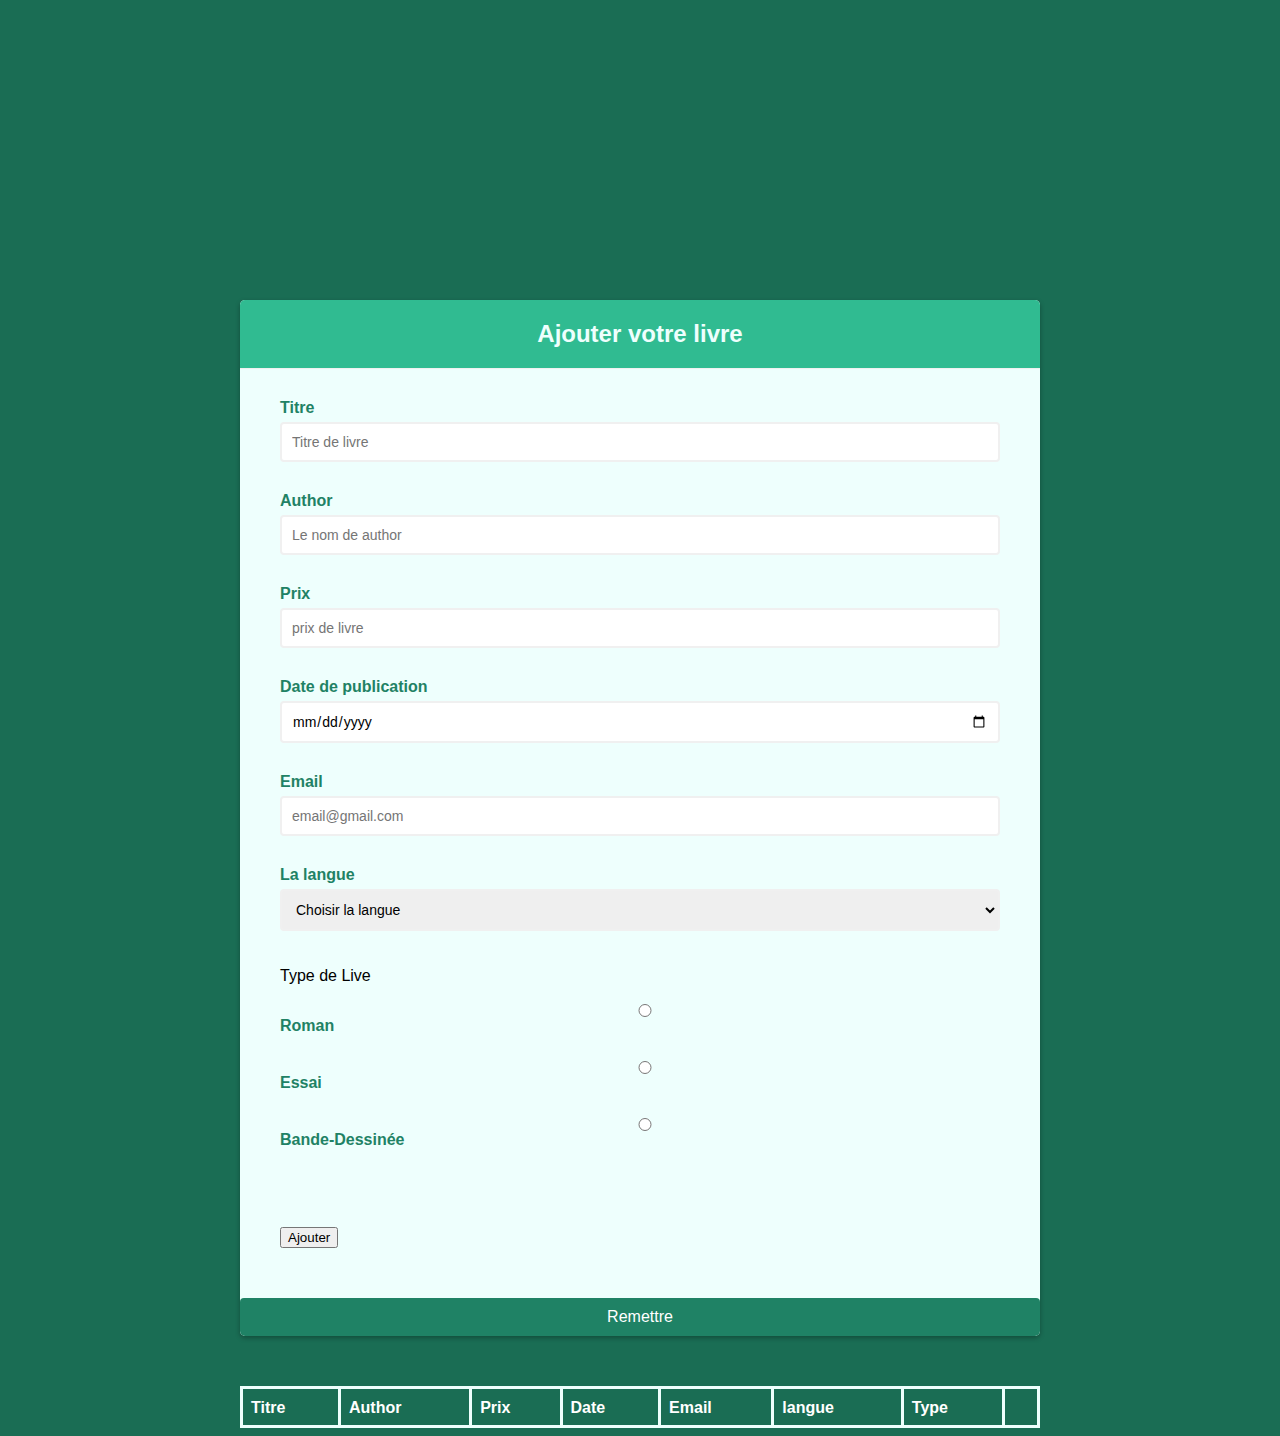
<file: FINAL-RIPO-main/exercice/index.html>
<!DOCTYPE html>
<html lang="en">

<head>
    <meta charset="UTF-8">
    <meta http-equiv="X-UA-Compatible" content="IE=edge">
    <meta name="viewport" content="width=device-width, initial-scale=1.0">
    <title>Document</title>
    <link rel="stylesheet" href="style.css">
</head>

<body>
    
    <div class="container">
        
        <div class="header">
            <h2>Ajouter votre livre</h2>
        </div>
        <form id="form" class="form" autocomplete="off" action="javaScript:void(0)" >
            <div class="form-control">
                <label>Titre</label>
                <input type="text" placeholder="Titre de livre" id="title" name="elements" />
                <i class="fas fa-check-circle"></i>
                <i class="fas fa-exclamation-circle"></i>
                <small id="errors"></small>
            </div>
            <div class="form-control">
                <label>Author</label>
                <input type="text" placeholder="Le nom de author" id="author" name="elements" />
                <i class="fas fa-check-circle"></i>
                <i class="fas fa-exclamation-circle"></i>
                <small>Error message</small>
            </div>
            <div class="form-control">
                <label>Prix</label>
                <input type="number" placeholder="prix de livre" id="price" name="elements" />
                <i class="fas fa-check-circle"></i>
                <i class="fas fa-exclamation-circle"></i>
                <small>Error message</small>
            </div>
            <div class="form-control">
                <label>Date de publication</label>
                <input type="date" placeholder="Date de publication" id="date" name="elements" />
                <i class="fas fa-check-circle"></i>
                <i class="fas fa-exclamation-circle"></i>
                <small>Error message</small>
            </div>

            <div id="email" class="form-control">
                <label>Email</label>
                <input type="email" id="yourEmail" name="yourEmail" placeholder="email@gmail.com">
                <small>Message Erreur</small>
            </div>
            <div class="form-control">
                <label>La langue</label><br>
                <select id="pet-select" name="elements">
                    <option disabled selected hidden value>Choisir la langue</option>
                    <option value="arabe">Arabe</option>
                    <option value="français">Français</option>
                    <option value="anglais">Anglais</option>
                    <option value="espagnol">Espagnol</option>
                </select>
                <i class="fas fa-check-circle"></i>
                <i class="fas fa-exclamation-circle"></i>
                <small>Message Erreur</small>
            </div>
            <div class="form-control" id="radios">
                <p>Type de Live</p>
                <div id="threeRadio">
                    <label><input type="radio" name="booktp" value="Roman" class="booktpes">Roman</label><br>
                    <label><input type="radio" name="booktp" value="Essai" class="booktpes">Essai</label><br>
                    <label><input type="radio" name="booktp" value="Bande-Dessinée" class="booktpes">Bande-Dessinée</label><br>
                </div>    
                <small>Message Erreur</small>
                <h6 id="smls"></h6>
                <h6 id="smlst"></h6>
            </div>
            <div>
                <input type="submit" name="" id="submit" value="Ajouter">
            </div>
        </form>
        <button class="remettre" type="reset" onclick="show()">Remettre</button>

     
    </div>
    <table class="classtable" id="testings">
        <thead>
            <tr>
                <th>Titre</th>
                <th>Author</th>
                <th>Prix</th>
                <th>Date</th>
                <th>Email</th>
                <th>langue</th>
                <th>Type</th>
                <th></th>
            </tr>
        </thead>
        <tbody>

        </tbody>
    </table>

    </div>

    <script src="script.js"></script>


</body>

</html>
</file>
<file: FINAL-RIPO-main/exercice/style.css>
* {
	box-sizing: border-box;
}
.container h2{
	text-align: center;
	color: #eefffd;
}

body {
	background-color: #1a6d54	;
	font-family: 'Open Sans', sans-serif;
	display: flex;
	align-items: center;
	justify-content: center;
	min-height: 100vh;
	margin: 0;
	display: grid;
	grid-template-columns: 1fr !important;
}

.container {
	background-color: #eefffd;
	border-radius: 5px;
	box-shadow: 0 2px 5px rgba(0, 0, 0, 0.3);
	overflow: hidden;
	width: 800px !important;
	max-width: 100%;
	display: block;
	margin-left: auto;
	margin-right: auto;
	margin-top: 300px !important;
	margin-bottom: 100px;
	
}

.header {
	border-bottom: 1px solid #f0f0f0;
	background-color: #30bb91;
	padding: 20px 40px;
}

.header h2 {
	margin: 0;
}

.form {
	padding: 30px 40px;	
}

.form-control {
	margin-bottom: 10px;
	padding-bottom: 20px;
	position: relative;
}

.form-control label {
	display: inline-block;
	margin-bottom: 5px;
}

.form-control input {
	border: 2px solid #f0f0f0;
	border-radius: 4px;
	display: block;
	font-family: inherit;
	font-size: 14px;
	padding: 10px;
	width: 100%;
}

.form-control input:focus {
	outline: 0;
	border-color: #1f8265;
}

.form-control.success input {
	border-color: #2ecc71;
	visibility: visible;
}

.form-control.error input {
	border-color: #e74c3c;
	visibility: visible;
}

.form-control i {
	visibility: hidden;
	position: absolute;
	top: 40px;
	right: 10px;
}

.form-control.success i.fa-check-circle {
	color: #2ecc71;
	visibility: visible;
}

.form-control.error i.fa-exclamation-circle {
	color: #e74c3c;
	visibility: visible;
}

.form-control small {
	color: #e74c3c;
	position: absolute;
	bottom: 0;
	left: 0;
	visibility: hidden;
}

.form-control.error small {
	visibility: visible;
}

button {
	background-color: #1f8265;
    border:none;
	border-radius: 4px;
	color: #fff;
	display: block;
	font-family: inherit;
	font-size: 16px;
	padding: 10px;
	margin-top: 20px;
	width: 100%;
}

#table tr th{
	color: #eefffd;
	padding: 20px;
}
#testings{
	color: #fff;
	border: #eefffd solid;
	width: 800px;
	height: 50px;
	margin-left: 40px;
	margin-top: -50px;
	text-align: center;
	margin-left: auto;
	margin-right: auto;
	
}
tr, th {
	border: #eefffd solid;
	border-radius: 4px;
	padding: 0.5rem;
	text-align: left;
  }
.booktpes{
	color: white;
}
.container{
	width: 500px;
	margin-top: 20px;
}
.container label{
	font-weight: bold;
	color: #1f8265;
}
#radios label{
	font-weight: 600 !important;
	
}
.classtable tr th{
	padding-top: 10px;
	color: white !important;
	margin-bottom: 20px;
}
.radios label{
	color: white;
}
#pet-select option{
	font-size: 15px;
}
#smls{
	color: red;
}
#smlst{
	color: #2ecc71;
}

#threeRadio {
	display: grid;
	grid-template-columns: 1fr;
}
.form-control #pet-select {
	border: 2px solid #f0f0f0;
	border-radius: 4px;
	display: block;
	font-family: inherit;
	font-size: 14px;
	padding: 10px;
	width: 100%;
}
table, td, th {
	border:  solid #eefffd;
  }
  
  table {
	width: 100%;
	border-collapse: collapse;
  }
</file>
